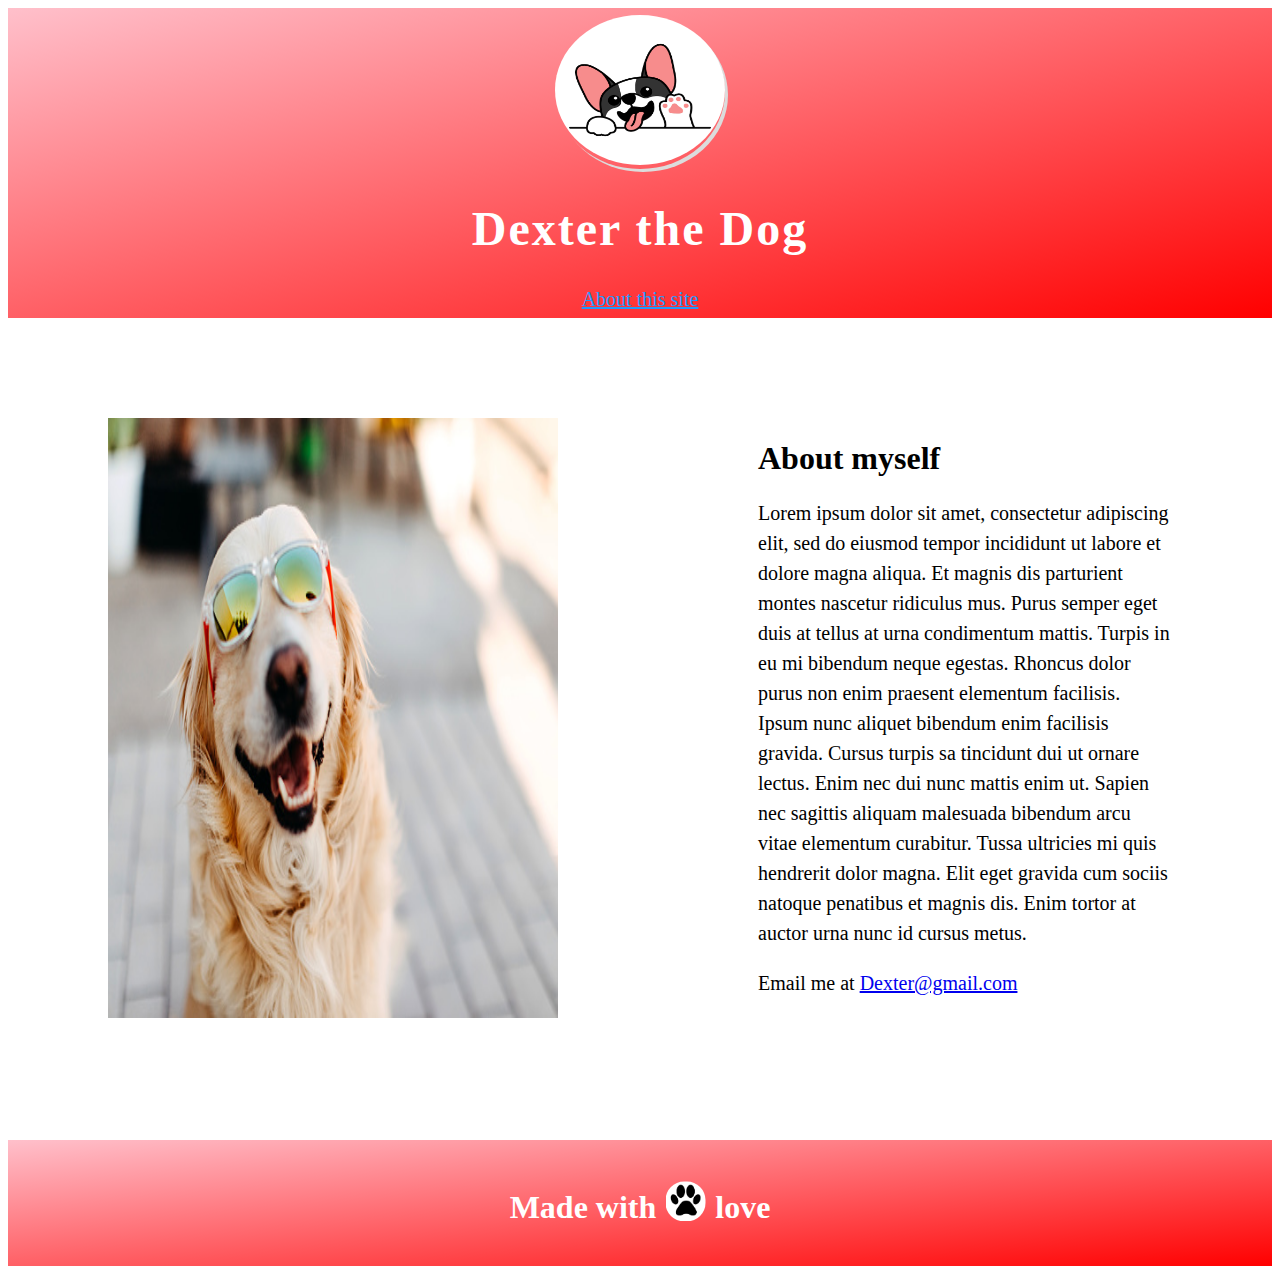
<file: Class-1/index.html>
<!DOCTYPE html>
<html lang="en">
<head>
<title>Dexter - The Dog </title>
<link rel="stylesheet" href="./style.css">
<meta charset="utf-8" />
<meta name="viewport" content="width=device-width, initial-scale=1" />
<meta name="author" content="Kratika Chowdhary" />
<meta
name="description"
content="Say hi to dexter the dog" />
</head>
<body>
<div class="main-container">
    <header>  
      <div class="logo-container"> 
      <img src="./asset/logo.png"/>
      </div>
      <h1> Dexter the Dog </h1>
      <a style="font-size: 20px;
      color: #1F9AFE;" href="about.html">About this
        site</a>
    </header>
  <div class="main-content">
    <aside> 
      <img id="profile-picture" src="./asset/profile.jpeg"/>
    </aside>
    <article> 
      <h1> About myself</h1>
      <p class="content"> Lorem ipsum dolor sit amet, consectetur adipiscing elit, sed do eiusmod tempor incididunt ut labore et dolore magna aliqua. Et magnis dis parturient montes nascetur ridiculus mus. Purus semper eget duis at tellus at urna condimentum mattis. Turpis in eu mi bibendum neque egestas. Rhoncus dolor purus non enim praesent elementum facilisis. Ipsum nunc aliquet bibendum enim facilisis gravida. Cursus turpis sa tincidunt dui ut ornare lectus. Enim nec dui nunc mattis enim ut. Sapien nec sagittis aliquam malesuada bibendum arcu vitae elementum curabitur. Tussa ultricies mi quis hendrerit dolor magna. Elit eget gravida cum sociis natoque penatibus et magnis dis. Enim tortor at auctor urna nunc id cursus metus.</p>
      <p class="content"> Email me at <a href="mailto:dexter@gmail.com">Dexter@gmail.com </a></p>
    </article>
    </div>
    <footer> 
      <h1 id="footer-msg"> Made with <img src="./asset/paw.png"/> love </h1>
    </footer>
  </div>
  <script src="script.js"></script>
</body>
</html>
</file>
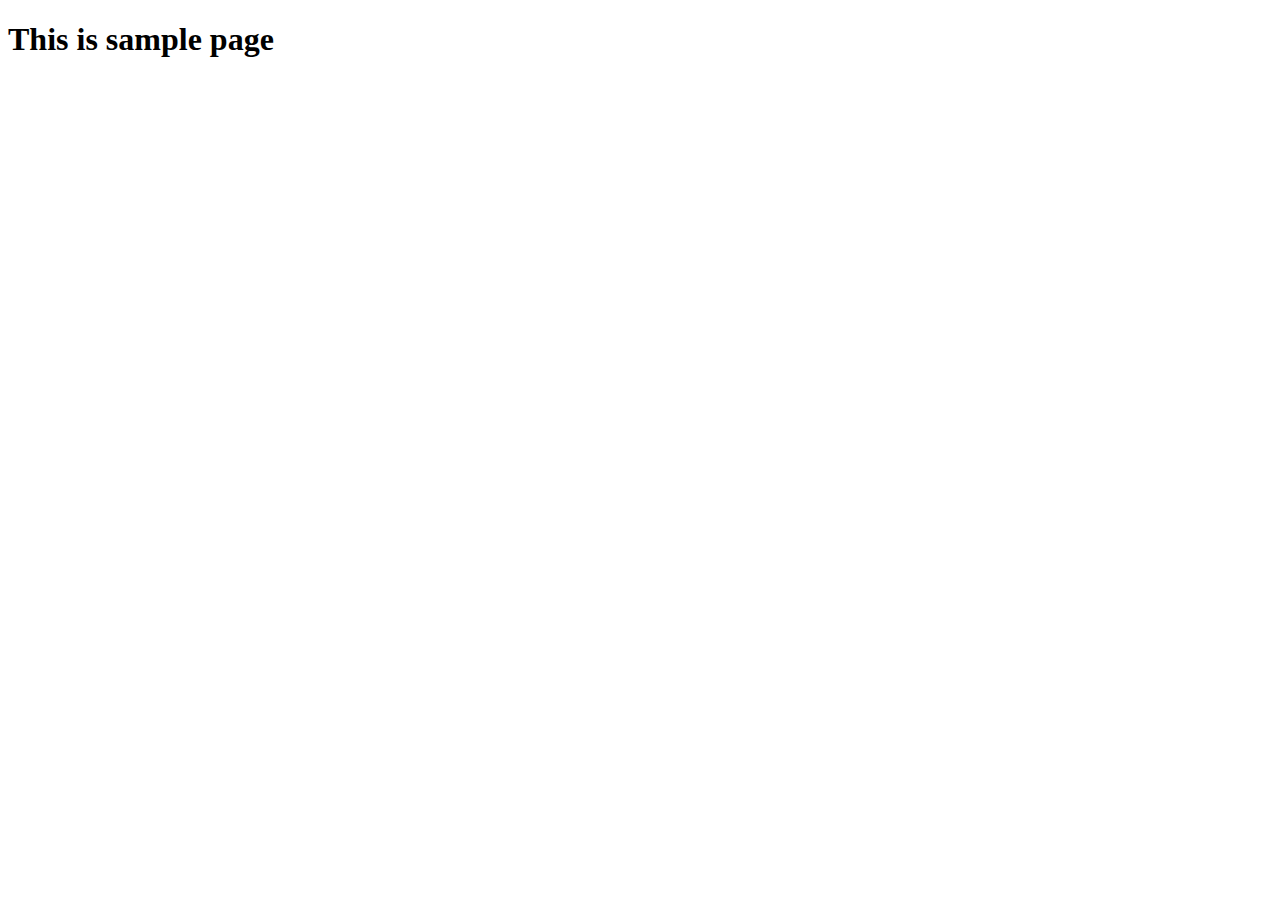
<file: Class-1/about.html>
<!DOCTYPE html>
<html lang="en">
  <head>
    <title>Abut site</title>
    <link rel="icon" type="image/x-icon" href="./assets/favicon.ico" />
    <meta charset="utf-8" />
    <meta name="viewport" content="width=device-width, initial-scale=1" />
  </head>

  <body>
    <h1> This is sample page</h1>
  </body>
</html>
</file>
<file: Class-1/style.css>
:root {
  --background: linear-gradient(to bottom right, pink, red);
}

header {
  background-image: var(--background);
  display: flex;
  flex-direction: column;
  align-items: center;
  padding: 7px;
}
.logo-container {
  box-shadow: 3px 3px gainsboro;
  border-radius: 50%; 
}
.logo-container img {
  border-radius: 50%;
  height: 150px;
  width: 170px;
}
header h1 {
  font-size: 3rem;
  color: white;
  letter-spacing: 2px;
}
.main-content {
  display:flex;
  justify-content: space-between;
}
aside {
  height: 600px;
  margin: 100px;
  
}
article {
  height: 600px;
  margin: 100px;
}
article + h1 {
  font-size: 2em;
}
.main-content img {
  height: 600px;
  width: 450px;
}
.content {
  line-height: 1.5;
  font-size: 20px;
}
footer {
  background-image: var(--background);
  height: auto;
}
footer img {
  height: 40px;
  border-radius: 20px;
  margin-bottom: -5px;
  padding: 1.5px;
}
footer h1 {
  color: white;
  padding: 40px;
  text-align: center;
}
</file>
